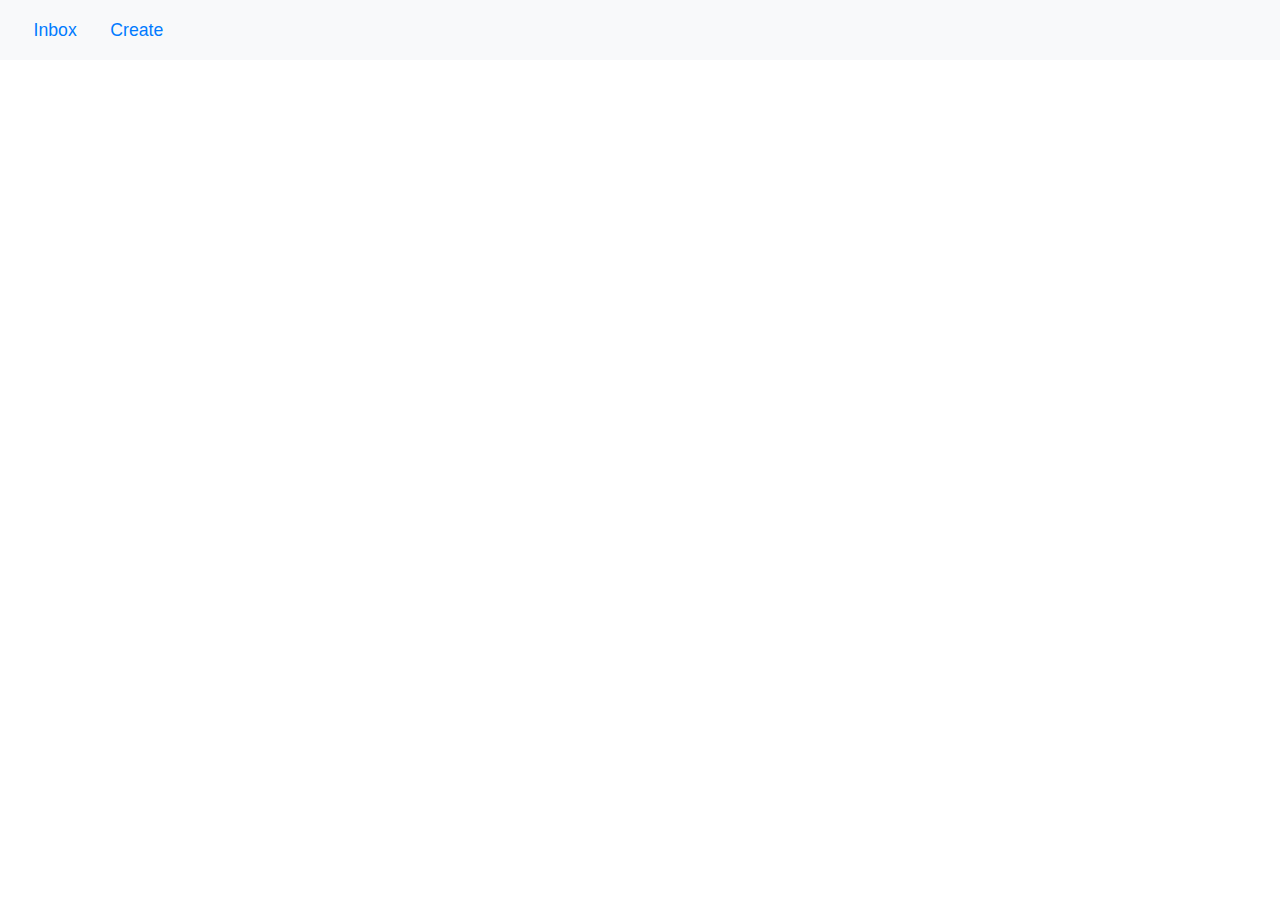
<file: public_html/index.html>
<!DOCTYPE html>
<html lang="en-us" ng-app="app">
    <head>
        <title>Mail Box</title>
        <meta http-equiv="X-UA-Compatible" content="IE=Edge">
        <meta name="viewport" content="width=device-width, initial-scale=1">
        <meta charset="UTF-8">

        <!-- load bootstrap and fontawesome via CDN -->
        <link rel="stylesheet" href="https://maxcdn.bootstrapcdn.com/bootstrap/4.0.0/css/bootstrap.min.css">
        <link rel="stylesheet" href="https://use.fontawesome.com/releases/v5.7.2/css/all.css" integrity="sha384-fnmOCqbTlWIlj8LyTjo7mOUStjsKC4pOpQbqyi7RrhN7udi9RwhKkMHpvLbHG9Sr" crossorigin="anonymous">
        <link rel="stylesheet" href="WEB-INF/stylesheets/styles.css">
        <script src="https://code.jquery.com/jquery-3.3.1.min.js"></script>
        <style>
            html, body, input, select, textarea
            {
                font-size: 1.05em;
            }
        </style>
        
        <!-- load angular via CDN -->
        <script src="//code.angularjs.org/1.3.0-rc.1/angular.js"></script>
        <script src="WEB-INF/js/app.js"></script>
        <script src="WEB-INF/js/controllers/mainController.js"></script>
        
        <script src="//code.angularjs.org/1.3.0-rc.1/angular-route.min.js"></script>
    </head>
    
    <body>
        <header>
			<nav class="navbar navbar-expand-lg navbar-default bg-light">
			<div class="navbar-collapse">
			     <ul class="nav nav-bar"> 
			        <li class="nav-item active">
			             <a class="nav-link" href="#/"><i class=" fa fa-envelope"> </i> Inbox </a>
			         </li>
			         
			         <li class="nav-item">
			              <a class="nav-link" href="#/create"> <i class="fa fa-plus"> </i>  Create</a> 
			         </li>
			     </ul>
			 </div>
			</nav>
		</header>


        <div class="container" id="cont">
            <div ng-view></div>
		</div>
    </body>
</html>
</file>
<file: public_html/WEB-INF/stylesheets/styles.css>
body{
width:100%;
margin: 0px;
}
.container{
    margin:2% 5% 2% 5%;
    max-width: 90%;
}
.checkbox-width{
    width:5%;
}
input[type=checkbox]{
    width:15px;
    height:15px;
}
.from-width{
    white-space: nowrap;
    overflow: hidden !important;
    width: 35%;
    text-overflow: ellipsis;
}
.sub-width{
    width:60%;
}
.left{
    float:left;
}
.list{
    display: flex;
    flex-direction: column;
    height: 5%;
    border: 1px solid #867b7b66;
    border-radius: 3px;
    background-color: #ccd4dc;
}
.link{
    margin:1%;
    color:inherit;
}
.list:hover{
    box-shadow: inset 0 -1px 0 0 rgba(100,121,143,0.122);
}

.header-container{
	width:100%;	
    display: flex;
    text-align: center;
    background-color: #a9a9a957;
}
#list,#create{
	width:50%;
	border-right:1px solid grey;
	border-bottom: 2px solid grey;
	padding:2%;
}
.selected{
	background-color:#9c9cf1d9;
}
.mailId{
	width:40%;
}
.mailSub{
	width:50%;
}
.item{
	width:100%;
	display:flex;
	padding:2%;
	box-sizing: border-box;
	border-bottom:2px solid grey;
    background-color: #a9a9a957;
}
.item:focus{
	background-color:white;
}
[id^="item"] {
    width:10%;
}

}
}
#emailContent{
	width:100%;
	height: 400px;
	overflow-y:scroll;
	word-wrap: break-word;
	padding:2%;
	box-sizing:border-box;
}
.emailContent{
	width:100%;
	height: 10%;
	background-color: #ffffff;
}
button{
  background-color: #a9a9a957; /* Green */
  border: 1px solid grey;
  color: black;
  padding: 10px 25px;
  text-align: center;
  text-decoration: none;
  display: inline-block;
  font-size: 12px;
}
button:hover{
	background-color: #9c9cf1d9;
}
button:focus{
	outline:0;
}

footer{
	float:right;
	padding:2%;
}
</file>
